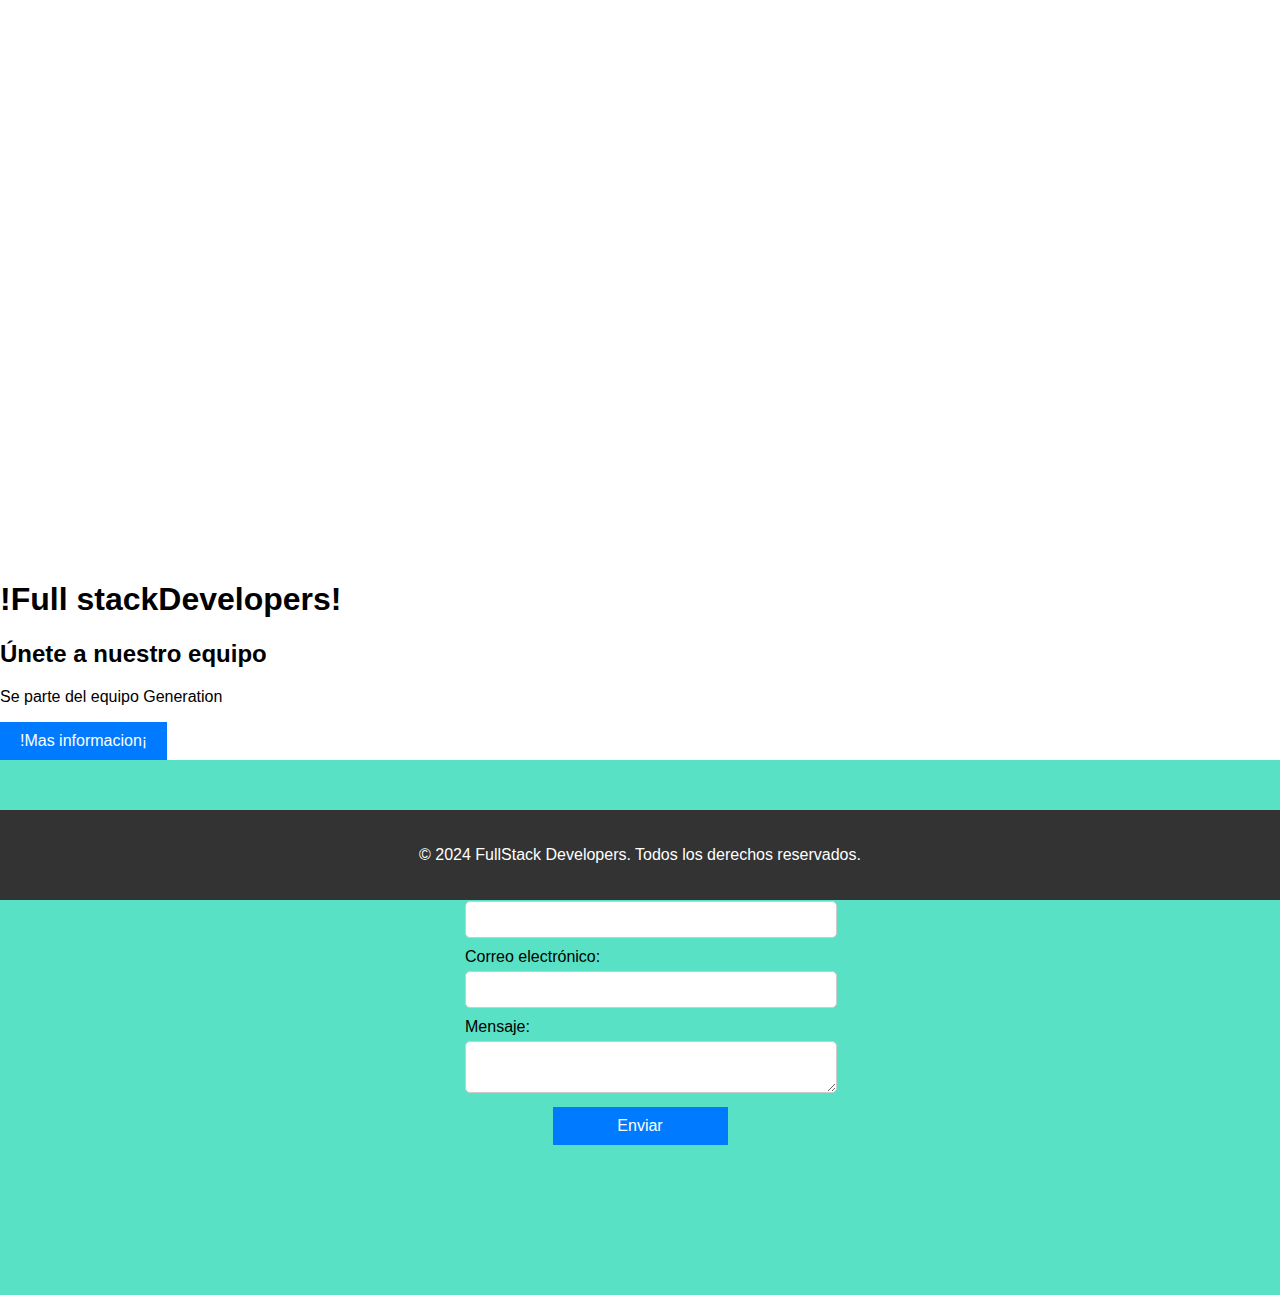
<file: pagina/pagina.html>
<!DOCTYPE html>
<html lang="en">

<head>
   <meta charset="UTF-8">
   <meta http-equiv="X-UA-Compatible" content="IE=edge">
   <meta name="viewport" content="width=device-width, initial-scale=1.0"> <!--formato de pantalla-->
   <title> Cohorte 17 - Fullstack Developers</title>
   <link rel="stylesheet" href="./paginacss.css"> <!--conectar con css-->
</head>

<body>
   <header>

   </header>
   <section id="cta"></section>
   <h1>!Full stack<span class="travel">Developers!</span></h1>
   <h2>Únete a nuestro equipo</h2>
   <p>Se parte del equipo Generation</p> <!--texto pequeño-->
   <button id="cta-form">!Mas informacion¡</button>
   </section>
   <section id="form">
      <h2>Contáctanos para obtener más información sobre nuestra comunidad</h2>
      <form>
        <label for="name">Nombre:</label>
        <input type="text" id="name" name="name" required>
        <label for="email">Correo electrónico:</label>
        <input type="email" id="email" name="email" required>
        <label for="message">Mensaje:</label>
        <textarea id="message" name="message" required></textarea>
        <button type="button" onclick="presionarBoton()">Enviar</button>
      </form>
    </section>
    <footer>
      <p>&copy; 2024 FullStack Developers. Todos los derechos reservados.</p>
    </footer>
    <script src="index.js"></script> <!--conexion con JavaScript-->



</body>

</html>
</file>
<file: pagina/paginacss.css>
body {
    font-family: Arial, sans-serif;
    margin: 0;
    padding: 0;
  }
  header {
    text-align: center;
    padding: 50px 0;
    background-image: url('https://static.vecteezy.com/system/resources/previews/010/520/048/non_2x/programming-code-background-vector.jpg');
    background-size: cover;
    background-position: top;
    color: #9b1919;
    height: 40vh;
    overflow: hidden;
  }
  #cta h1 {
    font-size: 4em;
    margin: 0;
    margin-top: 10px;
    text-shadow: 2px 2px 2px #00000072;
  }

  #cta h1 span {
    color: #1be5db;
  }

  section {
    padding: 50px 20px;
    text-align: center;
  }
  button {
    padding: 10px 20px;
    font-size: 1em;
    background-color: #007bff;
    color: #fff;
    border: none;
    cursor: pointer;
  }

  section#form {
    background-color: #12d5abb4;
  }

  form {
    margin: 0 auto;
    max-width: 350px;
    text-align: left;
    margin-bottom: 100px;
  }
  form label {
    display: block;
    margin-bottom: 5px;
  }
  form input,
  form textarea {
    width: 100%;
    padding: 10px;
    margin-bottom: 10px;
    border: 1px solid #ccc;
    border-radius: 5px;
  }
  form button {
    width: 50%;
    margin-left: 25%;
  }
  footer {
    text-align: center;
    background-color: #333;
    color: #fff;
    padding: 20px 0;
    position: fixed;
    bottom: 0;
    width: 100%;
  }
</file>
